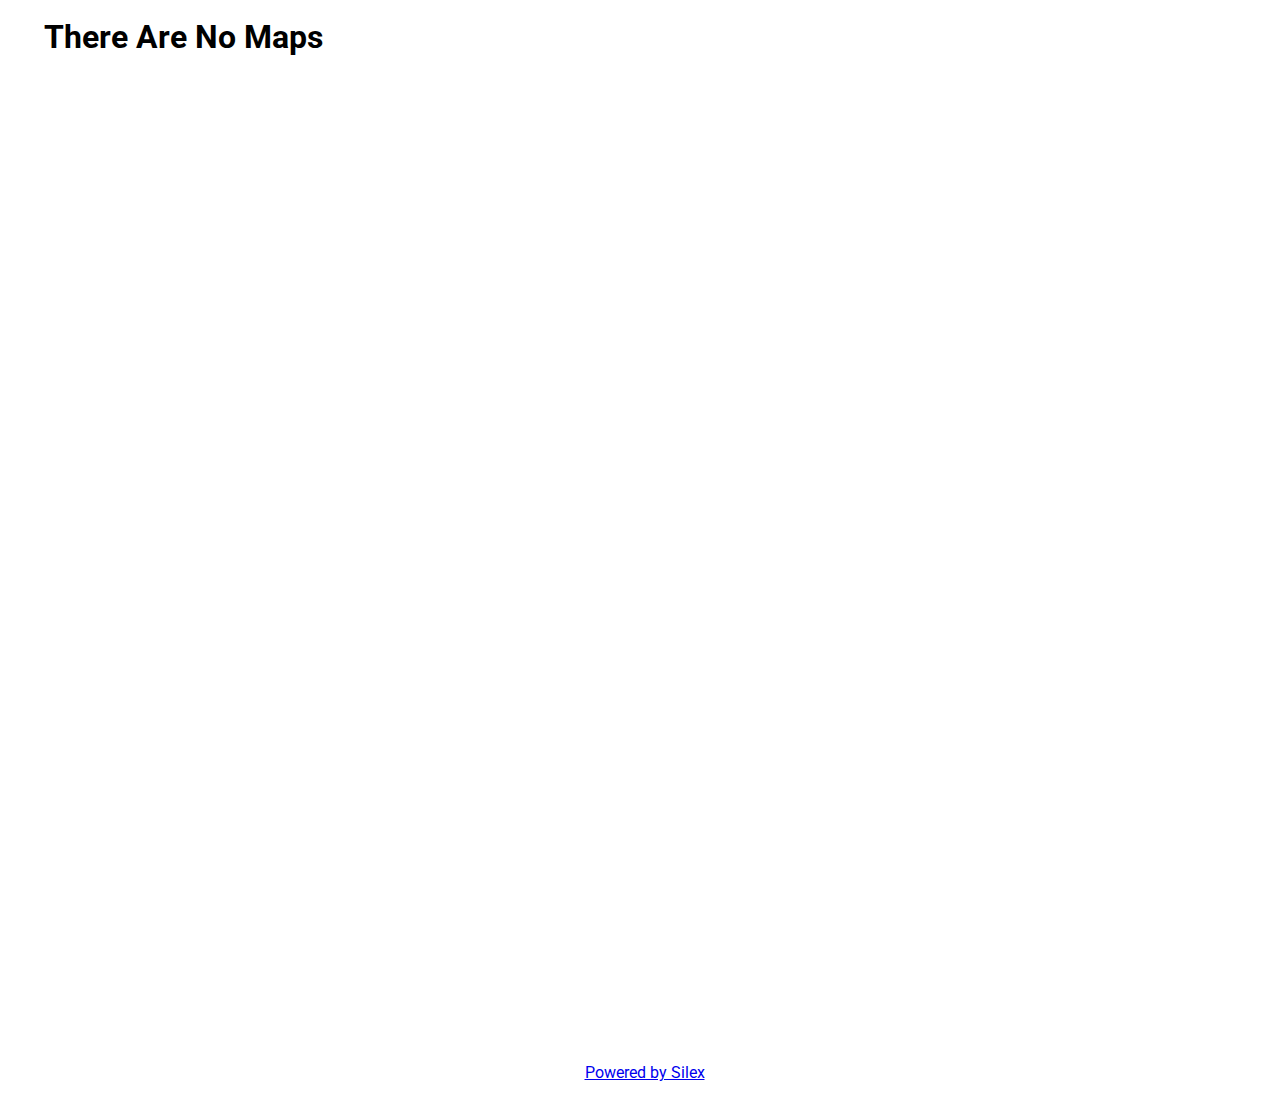
<file: index.html>
<!doctype html><html lang=""><head>
    <meta charset="UTF-8">
    <!-- generator meta tag -->
    <!-- leave this for stats and Silex version check -->
    <meta name="generator" content="Silex v2.2.9">
    <!-- End of generator meta tag -->
    <script type="text/javascript" src="js/jquery.js"></script>
    
    
    <script type="text/javascript" src="js/front-end.js"></script>
    <link rel="stylesheet" href="css/normalize.css">
    <link rel="stylesheet" href="css/front-end.css">

    
    <script type="text/javascript" class="silex-script"></script>
    
    <title> - Page 1</title>
    

    
<link href="https://fonts.googleapis.com/css?family=Roboto" rel="stylesheet" class="silex-custom-font"><meta name="viewport" content="width=device-width, initial-scale=1"><meta name="hostingProvider" content="ghpages"><link href="css/styles.css" rel="stylesheet" type="text/css"><style>body { opacity: 0; transition: .25s opacity ease; }</style></head>

<body class="body-initial all-style enable-mobile silex-runtime silex-published" data-silex-type="container">
    <div class="silex-pages">
        

        <a id="page-page-1" data-silex-type="page" class="page-element page-link-active" href="index.html">Page 1</a></div>









    <div data-silex-type="container" class="prevent-draggable container-element editable-style silex-id-1478366444112-1 section-element" style="">
        <div data-silex-type="container" class="editable-style silex-element-content silex-id-1478366444112-0 silex-container-content container-element prevent-draggable website-width"><div data-silex-type="text" class="editable-style silex-id-1564932216378-0 text-element"><div class="silex-element-content normal"><h1><b>There Are No Maps</b></h1></div></div></div>
    </div>
    <div data-silex-type="container" class="prevent-draggable container-element editable-style silex-id-1474394621033-3 section-element" style="">
        <div data-silex-type="container" class="editable-style silex-element-content silex-id-1474394621032-2 silex-container-content container-element prevent-draggable website-width"></div>
    </div>
    <div data-silex-type="container" class="prevent-draggable container-element editable-style silex-id-1478366450713-3 section-element" style="">
        <div data-silex-type="container" class="editable-style silex-element-content silex-id-1478366450713-2 silex-container-content container-element prevent-draggable website-width">

            <div class="editable-style silex-id-1442914737143-3 text-element" data-silex-type="text" style="">
                <div class="silex-element-content normal">
                    <br>
                    <div style="text-align: center;"><a href="//www.silex.me/">Powered by Silex</a></div>
                </div>
            </div>
        </div>
    </div>
















</body></html>
</file>
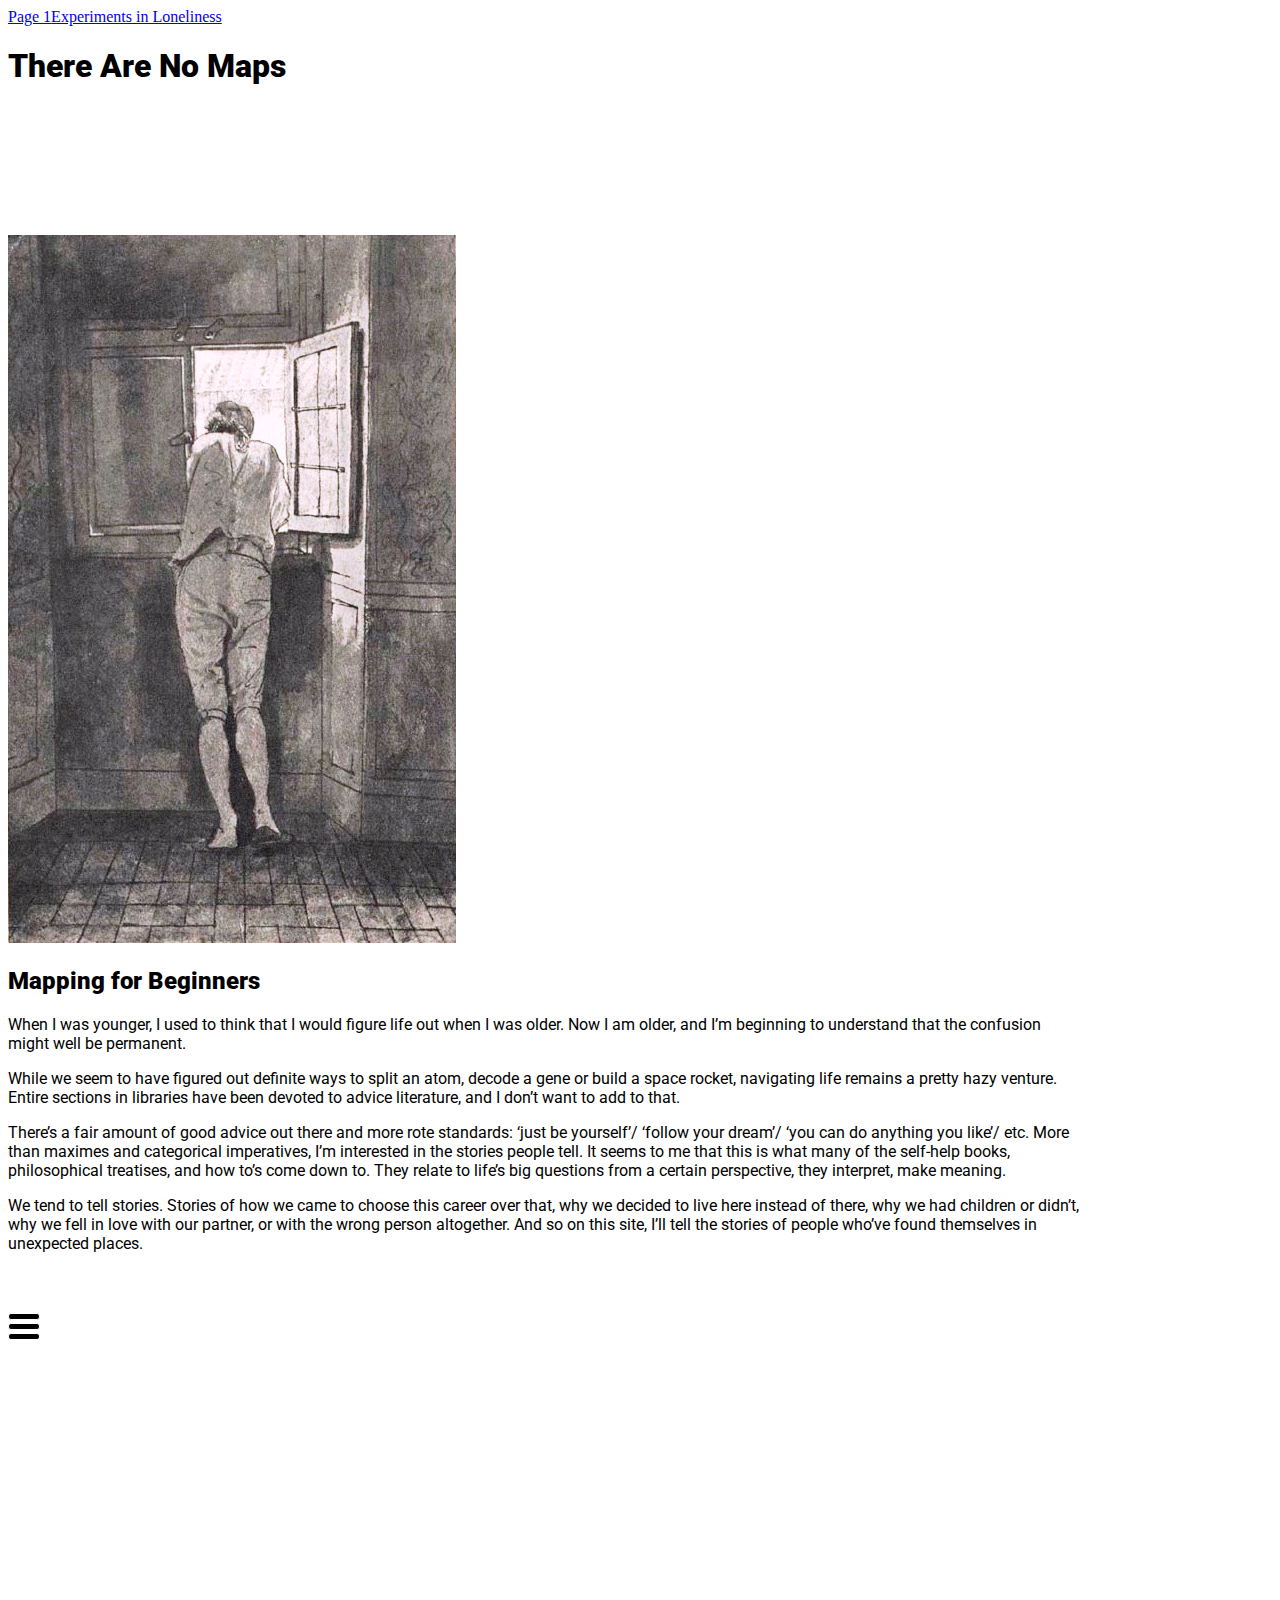
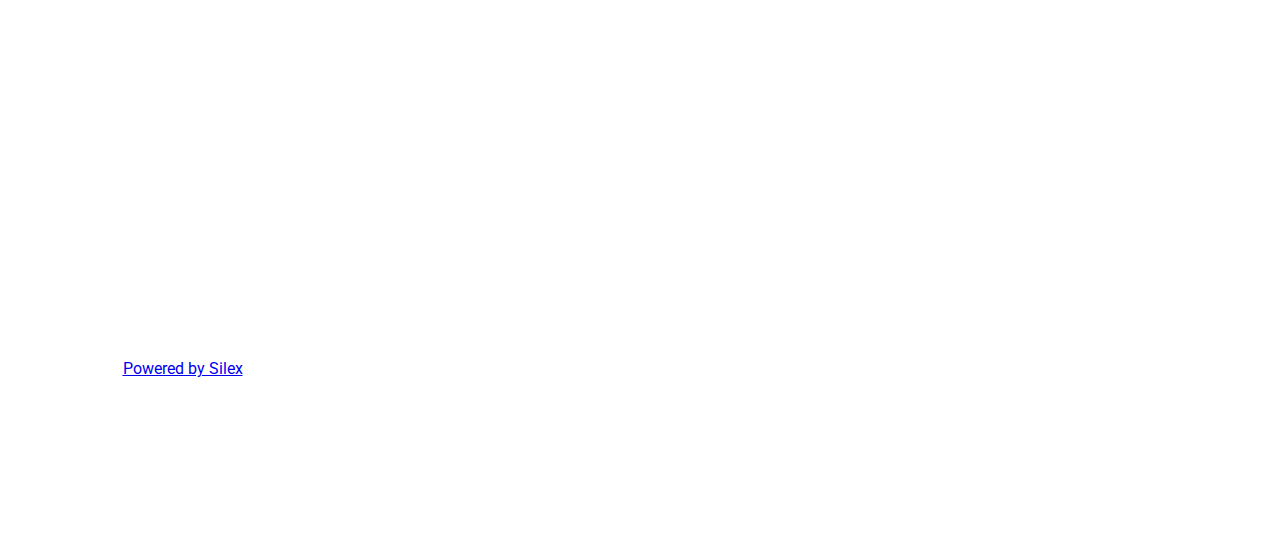
<file: editable.html>
<!DOCTYPE html><html lang=""><head><!-- Silex HEAD tag do not remove --><!-- End of Silex HEAD tag do not remove --></head><body data-silex-id="body-initial" class="body-initial all-style enable-mobile silex-runtime" data-silex-type="container">
    <div class="silex-pages">
        

        <a id="page-page-1" data-silex-type="page" class="page-element" href="#!page-page-1">Page 1</a><a id="page-experiments-in-loneliness" href="#!page-experiments-in-loneliness" data-silex-type="page" class="page-element">Experiments in Loneliness</a></div>









    <div data-silex-type="container" class="prevent-draggable container-element editable-style silex-id-1478366444112-1 section-element" data-silex-id="silex-id-1478366444112-1" style="">
        <div data-silex-type="container" class="editable-style silex-element-content silex-id-1478366444112-0 silex-container-content container-element prevent-draggable website-width" data-silex-id="silex-id-1478366444112-0"><div data-silex-type="text" class="editable-style silex-id-1564932216378-0 text-element" data-silex-id="silex-id-1564932216378-0"><div class="silex-element-content normal"><h1><b>There Are No Maps</b></h1></div></div><div data-silex-type="image" class="editable-style silex-id-1564933744127-3 image-element" data-silex-id="silex-id-1564933744127-3"><img src="Goethe_am_Fenster.jpg" class="silex-element-content"></div><div data-silex-type="text" class="editable-style silex-id-1564933454706-1 text-element" data-silex-id="silex-id-1564933454706-1"><div class="silex-element-content normal"><h2><b>Mapping for Beginners</b></h2><p></p><p>When I was younger, I used to think that I would figure life out when I was older. Now I am older, and I’m beginning to understand that the confusion might well be permanent.</p>
<p>While we seem to have figured out definite ways to split an atom, decode a gene or build a space rocket, navigating life remains a pretty hazy venture. Entire sections in libraries have been devoted to advice literature, and I don’t want to add to that. </p>
<p>There’s a fair amount of good advice out there and more rote standards: ‘just be yourself’/ ‘follow your dream’/ ‘you can do anything you like’/ etc. More than maximes and categorical imperatives, I’m interested in the stories people tell. It seems to me that this is what many of the self-help books, philosophical treatises, and how to’s come down to. They relate to life’s big questions from a certain perspective, they interpret, make meaning. </p>
<p>We tend to tell stories. Stories of how we came to choose this career over that, why we decided to live here instead of there, why we had children or didn’t, why we fell in love with our partner, or with the wrong person altogether. And so on this site, I’ll tell the stories of people who’ve found themselves in unexpected places. </p><p></p></div></div><div data-silex-type="text" class="editable-style silex-id-1564933773278-4 text-element silex-component silex-component-hamburger prevent-resizable" data-silex-id="silex-id-1564933773278-4"><div class="silex-element-content normal"><style>.hamburger-menu_1564933773468_274 {position: absolute;}.silex-editor .hamburger-menu_1564933773468_274 nav {left: -9999px;}.hamburger-menu_1564933773468_274 nav ul {margin-top: 80px;}.hamburger-menu_1564933773468_274 nav {opacity: 0; position: absolute; background-color: #ededed; transition: left 1s ease, height 0s ease 1s; left: -300px; width: 300px; height: 20px;}.hamburger-menu_1564933773468_274.open nav {opacity: 1; height: 100vh; left: 0; transition: left 1s ease, height 0s ease 0s;}.hamburger-menu_1564933773468_274 .nav-container {z-index: 10; position: absolute;}.hamburger-menu_1564933773468_274.open .nav-container {}.hamburger-menu_1564933773468_274 .hamburger-btn {z-index: 20; cursor: pointer; position: absolute;}.hamburger-menu_1564933773468_274 .hamburger-btn span {display: block; width: 30px; height: 5px; margin-bottom: 3px; position: relative; background-color: #000000; border: 1px solid #ffffff; border-radius: 3px; transition: border-color 0.1s ease-in,
      opacity 0.1s ease-in,
      transform 0.1s ease-in,
      background 0.1s ease-in;}.hamburger-menu_1564933773468_274.open .hamburger-btn span {border-color: rgba(255, 255, 255, 0);}.hamburger-menu_1564933773468_274 .hamburger-btn span:first-child {transform-origin: 4px -2px;}.hamburger-menu_1564933773468_274.open .hamburger-btn span:first-child {transform: rotate(45deg) translate(7px, -4px);}.hamburger-menu_1564933773468_274.open .hamburger-btn span:nth-last-child(2) {opacity: 0;}.hamburger-menu_1564933773468_274 .hamburger-btn span:nth-child(3) {transform-origin: -11px 4px;}.hamburger-menu_1564933773468_274.open .hamburger-btn span:nth-child(3) {transform: rotate(-45deg) translate(0, 12px);}</style>
<!-- inspired by https://codepen.io/erikterwan/pen/EVzeRP -->
<div class="hamburger-menu_1564933773468_274 closed">
    <div class="hamburger-btn ">
      <span></span>
      <span></span>
      <span></span>
    </div>
    <div class="nav-container">
      <div class="prevent-scale">
        <nav role="navigation" class="">
            <ul>
            
            </ul>
        </nav>
      </div>
  </div>
</div>
<script>
(function() {
  var isOpen = false;
  function close() {
    isOpen = false;
    $('.hamburger-menu_1564933773468_274').removeClass('open');
    $('.hamburger-menu_1564933773468_274').addClass('closed');
  }
  function open() {
    isOpen = true;
    $('.hamburger-menu_1564933773468_274').addClass('open');
    $('.hamburger-menu_1564933773468_274').removeClass('closed');
  }
  function toggle() {
    if(isOpen) close();
    else open();
  }
  var silexElement = $('.hamburger-menu_1564933773468_274').closest('.editable-style');
  function move(data) {
    var offset = silexElement.offset();
    $('.hamburger-menu_1564933773468_274 .nav-container').css({
      'transform': 'translate(' + (data.scrollLeft - (offset.left/data.scale)) + 'px, ' + (data.scrollTop - (offset.top/data.scale)) + 'px)'
    });
  }
  $('.hamburger-menu_1564933773468_274 .hamburger-btn').click(function() { toggle(); });
  $(document).on('silex.scroll silex.resize', function(e, data) {
    close();
    move(data);
  });
  close();
})();
</script>
</div></div></div>
    </div>
    <div data-silex-type="container" class="prevent-draggable container-element editable-style silex-id-1474394621033-3 section-element" data-silex-id="silex-id-1474394621033-3" style="">
        <div data-silex-type="container" class="editable-style silex-element-content silex-id-1474394621032-2 silex-container-content container-element prevent-draggable website-width" data-silex-id="silex-id-1474394621032-2"></div>
    </div>
    <div data-silex-type="container" class="prevent-draggable container-element editable-style silex-id-1478366450713-3 section-element" data-silex-id="silex-id-1478366450713-3" style="">
        <div data-silex-type="container" class="editable-style silex-element-content silex-id-1478366450713-2 silex-container-content container-element prevent-draggable website-width" data-silex-id="silex-id-1478366450713-2">

            <div data-silex-id="silex-id-1442914737143-3" class="editable-style silex-id-1442914737143-3 text-element" data-silex-type="text" style="">
                <div class="silex-element-content normal">
                    <br>
                    <div style="text-align: center;"><a href="//www.silex.me/">Powered by Silex</a></div>
                </div>
            </div>
        </div>
    </div>
















<div data-silex-type="container" class="prevent-draggable container-element editable-style silex-id-1564934090737-7 section-element" data-silex-id="silex-id-1564934090737-7"><div data-silex-type="container" class="editable-style silex-id-1564934090735-6 container-element silex-element-content silex-container-content website-width prevent-draggable" data-silex-id="silex-id-1564934090735-6"></div></div>
    <meta charset="UTF-8">
    <!-- generator meta tag -->
    <!-- leave this for stats and Silex version check -->
    <meta name="generator" content="Silex v2.2.9">
    <!-- End of generator meta tag -->
    <script type="text/javascript" src="https://editor.silex.me/static/2.9/jquery.js" data-silex-static=""></script>
    <script type="text/javascript" src="https://editor.silex.me/static/2.9/jquery-ui.js" data-silex-static=""></script>
    <script type="text/javascript" src="https://editor.silex.me/static/2.9/pageable.js" data-silex-static=""></script>
    <script type="text/javascript" src="https://editor.silex.me/static/2.9/front-end.js" data-silex-static=""></script>
    <link rel="stylesheet" href="https://editor.silex.me/static/2.9/normalize.css" data-silex-static="">
    <link rel="stylesheet" href="https://editor.silex.me/static/2.9/front-end.css" data-silex-static="">

    <style type="text/css" class="silex-style"></style>
    <script type="text/javascript" class="silex-script"></script>
    <style class="silex-inline-styles" type="text/css">.body-initial {background-color: rgba(255,255,255,1);}.silex-id-1478366444112-1 {top: 100px; background-color: transparent; min-width: 1076px;}.silex-id-1478366444112-0 {min-height: 631px; background-color: transparent; width: 1076px; top: 15px; left: 162px;}.silex-id-1564932216378-0 {width: 1070px; min-height: 188px; top: -2px; left: 4px;}.silex-id-1564933744127-3 {width: 448px; min-height: 708px; top: 507px; left: 2px;}.silex-id-1564933454706-1 {width: 1071px; min-height: 346px; top: 252px; left: 4px;}.silex-id-1564933773278-4 {min-height: 27px; width: 33px; background-color: transparent; top: 44px; left: 984px;}.silex-id-1474394621033-3 {top: 5px; left: 0px;}.silex-id-1474394621032-2 {min-height: 600px; background-color: transparent; width: 1200px;}.silex-id-1478366450713-3 {top: 100px; background-color: transparent;}.silex-id-1478366450713-2 {min-height: 100px; background-color: transparent; width: 1200px;}.silex-id-1442914737143-3 {min-height: 53px; width: 349px; top: 29px; left: 430px;}.silex-id-1564934090737-7 {}.silex-id-1564934090735-6 {min-height: 100px;}</style>
    <title></title>
    <script type="text/json" class="silex-json-styles">[{"fonts":[{"family":"'Roboto', sans-serif","href":"https://fonts.googleapis.com/css?family=Roboto"}],"desktop":{"body-initial":{"background-color":"rgba(255,255,255,1)"},"silex-id-1474394621033-3":{"top":"5px","left":"0px"},"silex-id-1474394621032-2":{"min-height":"600px","background-color":"transparent","width":"1200px","top":"","left":"","height":""},"silex-id-1474394605264-1":{"min-height":"100px","width":"100px","top":"100px","left":"100px"},"silex-id-1474394605263-0":{"min-height":"100px","background-color":"transparent"},"silex-id-1442914737143-3":{"min-height":"53px","width":"349px","top":"29px","left":"430px","height":""},"silex-id-1478366444112-0":{"min-height":"631px","background-color":"transparent","width":"1076px","top":"15px","left":"162px","height":""},"silex-id-1478366444112-1":{"top":"100px","background-color":"transparent","left":"","height":"","min-width":"1076px"},"silex-id-1478366450713-2":{"min-height":"100px","background-color":"transparent","width":"1200px","top":"","left":"","height":""},"silex-id-1478366450713-3":{"top":"100px","background-color":"transparent"},"silex-id-1564932216378-0":{"width":"1070px","min-height":"188px","top":"-2px","left":"4px"},"silex-id-1564933454706-1":{"width":"1071px","min-height":"346px","top":"252px","left":"4px"},"silex-id-1564933744127-3":{"width":"448px","min-height":"708px","top":"507px","left":"2px"},"silex-id-1564933773278-4":{"min-height":"27px","width":"33px","background-color":"transparent","top":"44px","left":"984px"},"silex-id-1564934090735-6":{"width":"","min-height":"100px","background-color":""},"silex-id-1564934090737-7":{}},"mobile":{},"prodotypeData":{"component":{"silex-id-1564933773278-4":{"name":"hamburger1","templateName":"hamburger"}},"style":{"all-style":{"className":"all-style","templateName":"text","displayName":"All style","styles":{"desktop":{"normal":{"className":"all-style","pseudoClass":"normal","All":{"font-family":"'Roboto', sans-serif"}}}}}}}}]</script>

    
<style class="silex-prodotype-style" type="text/css" data-style-id="all-style">.text-element > .silex-element-content {font-family: 'Roboto', sans-serif;}</style><link href="https://fonts.googleapis.com/css?family=Roboto" rel="stylesheet" class="silex-custom-font"><meta name="viewport" content="width=device-width, initial-scale=1"><meta name="hostingProvider" content="ghpages"><meta name="publicationPath" content="{&quot;name&quot;:&quot;gh-pages&quot;,&quot;folder&quot;:&quot;There-Are-No-Maps&quot;,&quot;path&quot;:&quot;There-Are-No-Maps/gh-pages&quot;,&quot;service&quot;:&quot;github&quot;,&quot;url&quot;:&quot;https://FrancescaKlara.github.io/There-Are-No-Maps/&quot;}"><meta name="websiteUrl" content="https://francescaklara.github.io/There-Are-No-Maps/">

</body></html>
</file>
<file: css/front-end.css>
/**
 * This file holds the basic CSS styles of Silex websites
 */

/* pages */
.page-element{
  display: none;
}
.paged-element{
  display: none;
}
.silex-published .paged-element{
  display: block;
}
/* default style for silex elements */
.editable-style{
  position: absolute;
  box-sizing: content-box; /* this is needed to set the size of elements with a border (though it could be omited since this is the default value) */
}
.silex-element-content{
  overflow: hidden;
  border-radius: initial;
  width: 100%;
}
.silex-element-content {
  pointer-events: none;
}
.silex-element-content[contenteditable="true"] {
  min-height: 20px;
  cursor: text;
  pointer-events: auto;
}
.editable-style.silex-selected.text-editor-focus {
  /* remove text box selection markers
  box-shadow: none;
  */
  /* a click on current text box will select it */
  cursor: pointer;
}
.text-editor-focus .ui-resizable-handle {
  /* remove text box UI handles for resize */
  display: none;
}
.section-element > .silex-element-content {
  /* section have a content element, and it needs to keep pointer events
     because it container other silex elements
  */
  pointer-events: auto;
}
body.silex-runtime .silex-element-content {
  pointer-events: auto;
}
/*  needed to have the content 100% height but mess up with UI
.html-element .silex-element-content{
  position: absolute;
}
*/
.editable-style.section-element {
  position: relative;
  left: 0;
  top: 0;
  right: 0;
  padding: 15px 100px;
  margin: 5px 5px;
}
.silex-runtime .editable-style.section-element {
  padding: 0;
  margin: 0;
  margin-top: -1px;
}
.default-site-width, /* for backward compat, FIXME: remove in a while */
.website-width {
  width: 960px;
}
.section-element .silex-container-content {
  position: relative;
  left: 0;
  top: 0;
  margin-left: auto;
  margin-right: auto;
  overflow: initial;
}
/* background */
.background{
  position: relative !important;
  left: 0 !important;
  top: 0 !important; /* !important is useful while editing */
  margin-left: auto;
  margin-right: auto;
  z-index: 1;
}
/* resize */
.editable-style.image-element .silex-element-content{
  position: absolute;
  border-radius: inherit; /* this is to follow the element's radius */
  height: 100%;
}
/* wysihtml text editor styles */
.wysiwyg-float-left {
  float: left;
  margin: 0 8px 8px 0;
}
.wysiwyg-float-right {
  float: right;
  margin: 0 0 8px 8px;
}
/* Remove dots surrounding links in Firefox
    because of normalize.css */
a:focus{ outline: none;}

body.silex-runtime .editable-style[data-silex-href] {
  cursor: pointer;
}
body.enable-mobile .editable-style.hide-on-desktop {
  display: none;
}
/* elements styles */
body.enable-mobile .background {
  height: initial;
  padding-bottom: 50px;
}
.fixed {
  position: absolute;
  z-index: 5;
}
/* Mobile styles */
@media (max-width:480px) {
  /* hide horizontal scroll bar which appears because of residual values in css
  html {
    overflow-x: hidden;
  }
  */
  body {
    position: initial; /* used to be absolute but now only in editor (editable.css), when position is absolute the body has the size of its content */
  }
  /* mobile mode */
  body.enable-mobile .editable-style:not(.prevent-mobile-style),
  body.enable-mobile .background.background-initial {
    position: relative;
    top: auto;
    left: auto;
    max-width: 95%; /* less than 100% in the editor to be able to resize container */
    min-width: auto; /* this is to remove sections min-width, since section min-width is set to the witdh of its content in Element::setStyle() */
    margin-left: auto;
    margin-right: auto;
  }
  body.enable-mobile .editable-style.section-element {
    max-width: 100%; /* section bg should be 100% width because user do not need to grab the side and resize */
    padding: 0;
    margin: 0;
  }
  body.enable-mobile .container-element {
    display: flex;
    align-items: center;
    justify-content: space-around;
    flex-wrap: wrap;
    height: fit-content;
  }
  /* but still hide paged elements or desktop only elements */
  .paged-element-hidden.paged-element.editable-style {
    display: none;
  }
  body.enable-mobile .editable-style.hide-on-mobile {
    display: none;
  }
  body.enable-mobile .editable-style.hide-on-desktop {
    display: initial;
  }
  body.silex-runtime.enable-mobile .background.background-initial {
    max-width: 100%;
  }
}

/**
 * prodotype components
 */
.silex-element-content-full-height .silex-element-content {
  height: 100%;
}
.prodotype-runtime {
  display: none;
}
body.silex-runtime .prodotype-runtime {
  display: block;
}
body.silex-runtime .prodotype-preview {
  display: none;
}
.prodotype-force-size {
  position: absolute;
  width: 100%;
  height: 100%;
}
.silex-component-button button {
  width: 100%;
}
</file>
<file: css/styles.css>
.body-initial {background-color: rgba(255,255,255,1);}.silex-id-1478366444112-1 {top: 100px; background-color: transparent; min-width: 1200px;}.silex-id-1478366444112-0 {min-height: 418px; background-color: transparent; width: 1200px; top: 15px; left: 100px;}.silex-id-1564932216378-0 {width: 728px; min-height: 100px; top: -2px; left: 4px;}.silex-id-1474394621033-3 {top: 5px; left: 0px;}.silex-id-1474394621032-2 {min-height: 600px; background-color: transparent; width: 1200px;}.silex-id-1478366450713-3 {top: 100px; background-color: transparent;}.silex-id-1478366450713-2 {min-height: 100px; background-color: transparent; width: 1200px;}.silex-id-1442914737143-3 {min-height: 53px; width: 349px; top: 29px; left: 430px;}
.text-element > .silex-element-content {font-family: 'Roboto', sans-serif;}body.silex-runtime {opacity: 1;}
</file>
